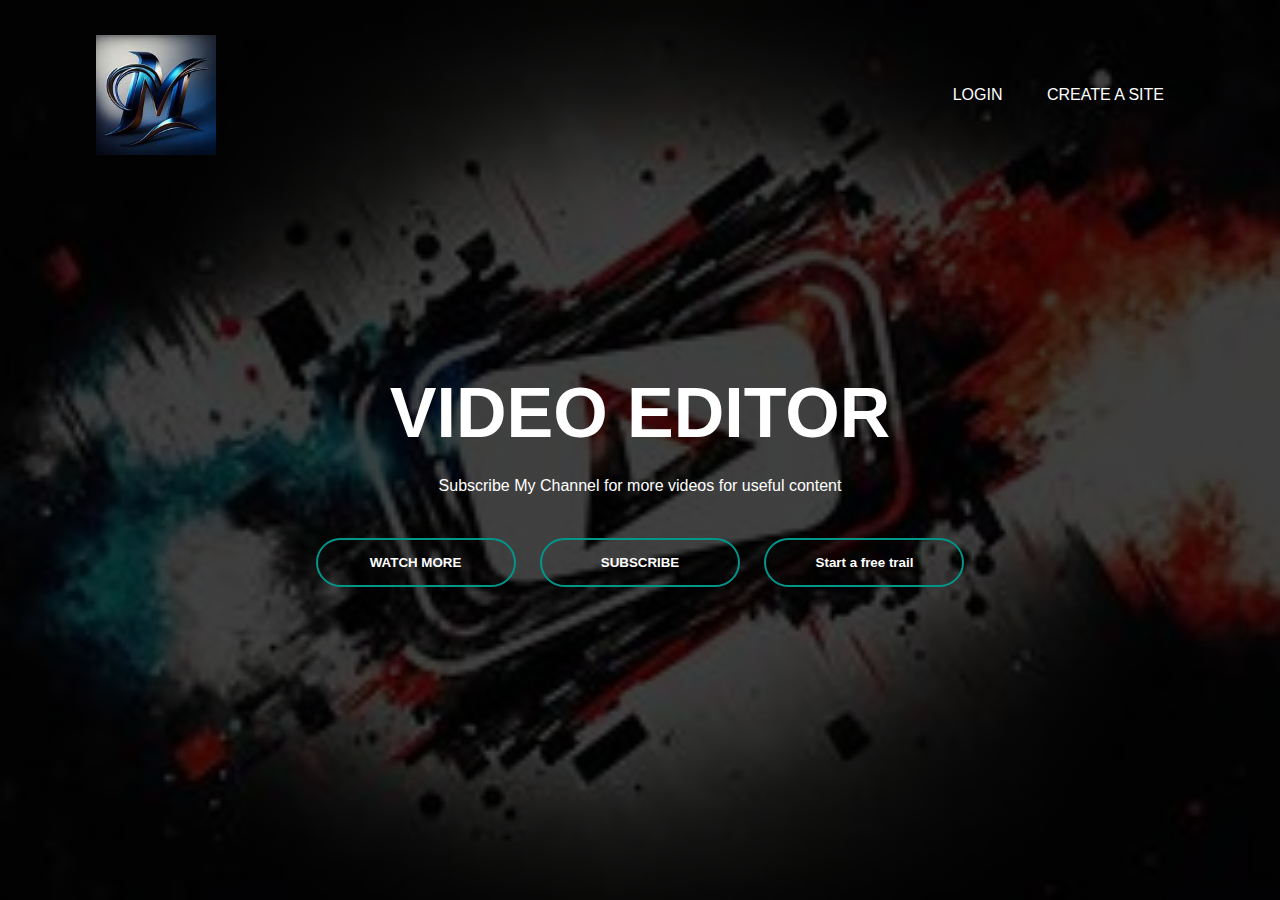
<file: index.html>
<!DOCTYPE html>
<html lang="en">
<head>
    <meta charset="UTF-8">
    <meta name="viewport" content="width=device-width, initial-scale=1.0">
    <title>How to make a website</title>
    <link rel="stylesheet" href="maker.css">
</head>
<body>
    <div class="banner">
    <div class="navbar">
        <img src="logo.png" class="logo">
        <nav></nav>
        <ul>
            <li>
                <a href="login.html">LOGIN</a>
            </li>
            <li>
                <a href="createpage.html">CREATE A SITE</a>
            </li>
        </ul>
    </nav>
    </div></div>
    <div class="content">
        <h1>VIDEO EDITOR</h1>
        <p>Subscribe My Channel for more videos for useful content</p>
        <div>
            <a href="https://youtu.be/1AUFOxLoVVU?si=XYWs43OasZ8l49S2"><button type="button"><span></span>WATCH MORE</button></a>
            <a href="http://www.youtube.com/@MahendraLifestyleKLVij"><button type="button"><span></span>SUBSCRIBE</button></a>
            <a href="https://youtu.be/vfLqh_1fJTs?si=ZHx_nsf9VWKGL8nB"><button type="button"><span></span>Start a free trail</button></a>


        </div>
    </div>

    
    
</body>
</html>
</file>
<file: maker.css>
*{
    margin: 0;
    padding: 0;
    font-family: sans-serif;
}
.banner{
    width: 100%;
    height: 100vh;
    background-image: linear-gradient(rgba(0,0,0,0.75),rgba(0,0,0,0.75)),url(youtube.jpg);
    background-size: cover;
    background-position: center;
}

    .navbar{
        width: 85%;
        margin: auto;
        padding: 35px 0;
        display: flex;
        align-items: center;
        justify-content: space-between;


    }
    .logo{
        width: 120px;
        cursor: pointer;

    }
    .navbar ul li{
        list-style: none;
        display: inline-block;
        margin: 0 20px;
        position: relative;

    }
    .navbar ul li a{
        text-decoration: none;
        color: #fff;
        text-transform: uppercase;

    }
    .navbar ul li::after{
        content:'';
        height: 3px;
        width: 0;
        background: #009688;
        position: absolute;
        left: 0;
        bottom: -10px;
        transition: 0.5s;

    }
    .navbar ul li:hover::after{
        width: 100%;

    }
    .content{
        width: 100%;
        position: absolute;
        top: 50%;
        transform: translateY(-50%);
        text-align:center;
        color: #fff;

    }
    .content h1{
        font-size: 70px;
        margin-top: 80px;

    }
    .content p{
        margin: 20px auto;
        font-weight: 100;
        line-height: 25px;

    }
    button{
        width: 200px;
        padding: 15px 0;
        text-align: center;
        margin: 20px 10px;
        border-radius: 25px;
        font-weight: bold;
        border: 2px solid #009688;
        background: transparent;
        color: #fff;
        cursor: pointer;
        position: relative;
        overflow: hidden;

    }
    span{
        background: #009688;
        height: 100%;
        width: 0;
        border-radius: 25px;
        position: absolute;
        left: 0;
        bottom: 0;
        z-index: -1;
        transition: 0.5s;

    }
    button:hover span{
        width: 100%;
    }
    button:hover{
        border: none;

    }
</file>
